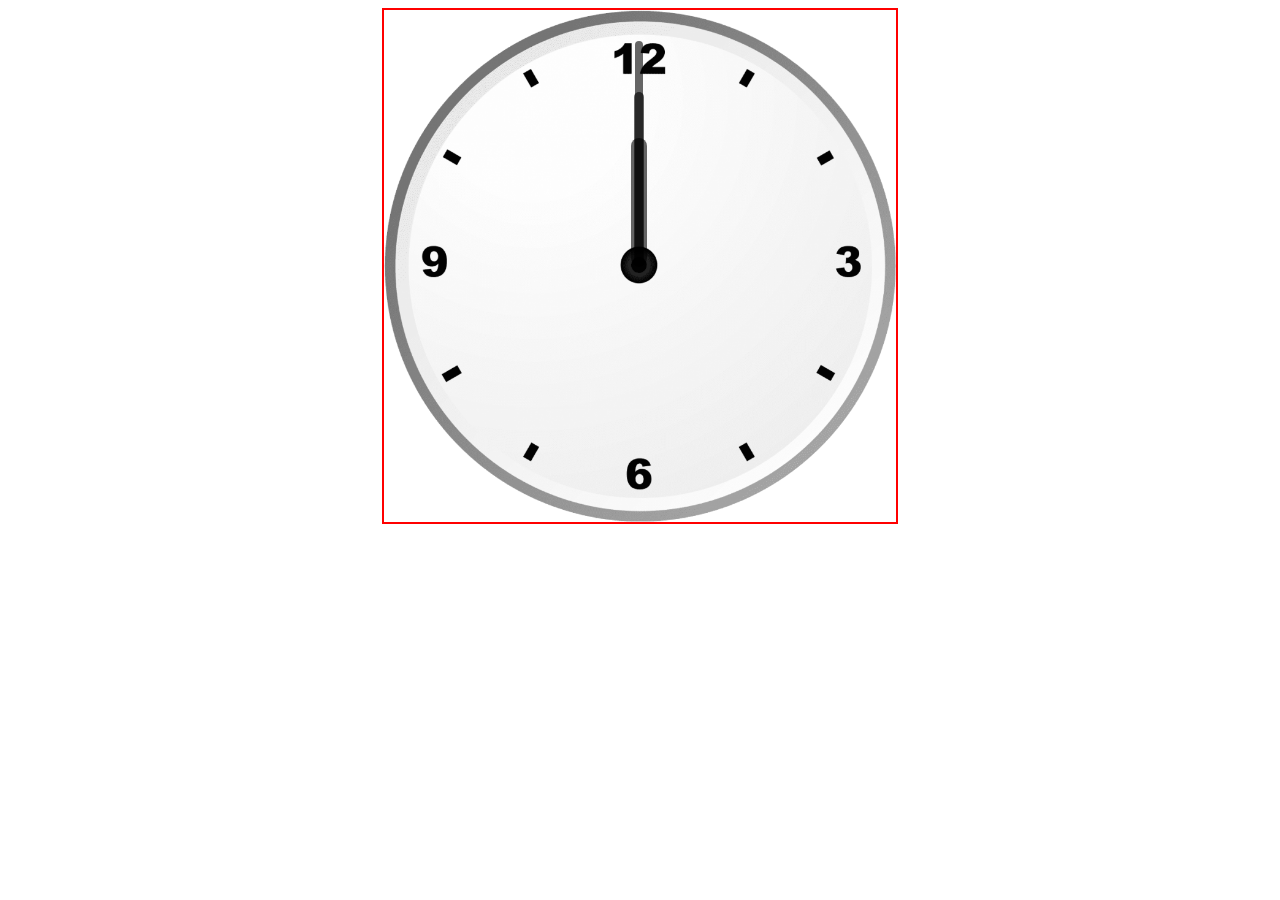
<file: Analog Clock/index.html>
<!DOCTYPE html>
<html lang="en">
<head>
    <meta charset="UTF-8">
    <!-- <meta http-equiv="X-UA-Compatible" content="IE=edge"> -->
    <meta name="viewport" content="width=device-width, initial-scale=1.0">
    <title>Analog Clock</title>
    <script src="script.js" defer></script>
    <link rel="stylesheet" href="style.css">

</head>
<body>
    <div id="container">
        <div id="hour"></div>
        <div id="minute"></div>
        <div id="second"></div>
    </div>
</body>
</html>
</file>
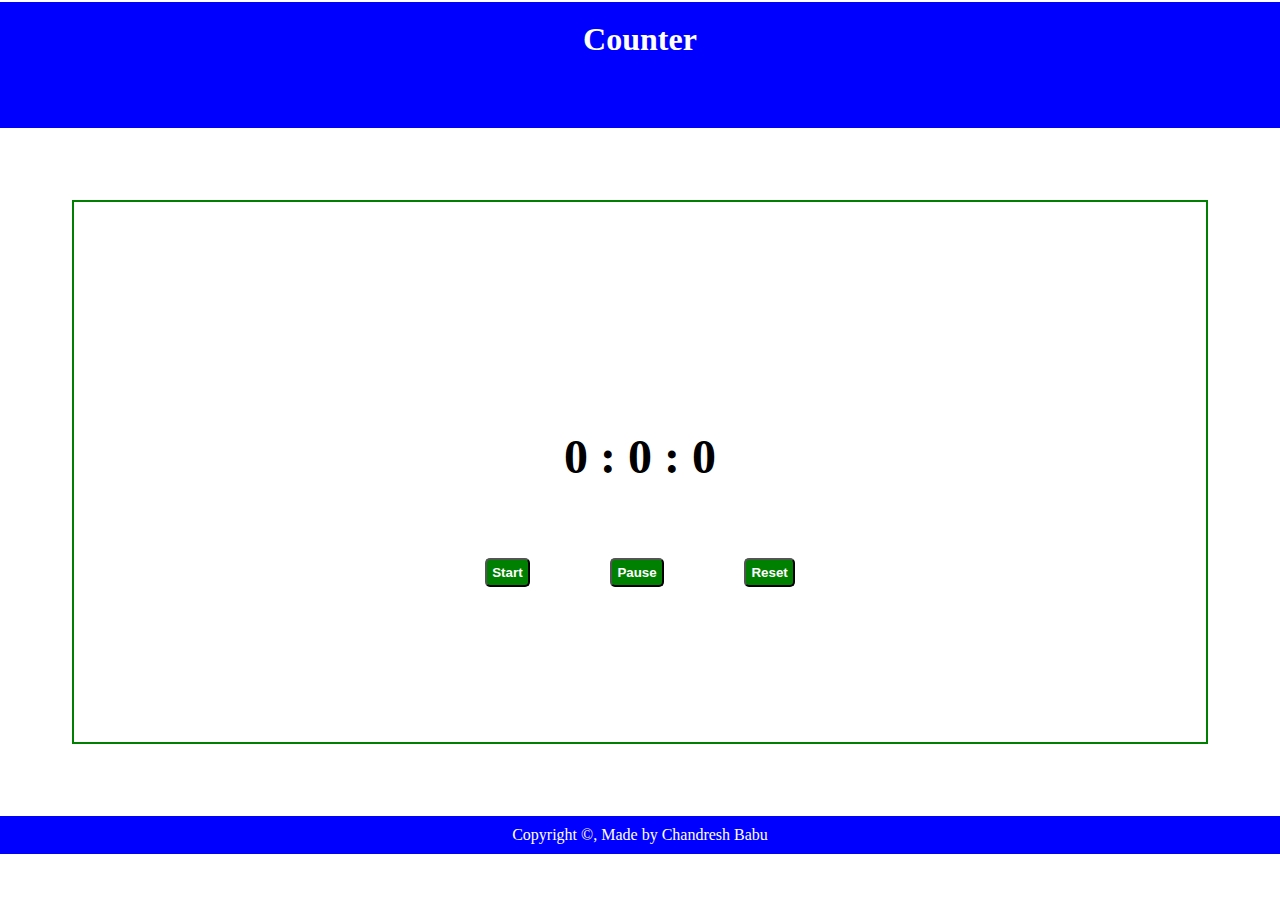
<file: Stop watch/index.html>
<!DOCTYPE html>
<html lang="en">

<head>
    <meta charset="UTF-8">
    <meta http-equiv="X-UA-Compatible" content="IE=edge">
    <meta name="viewport" content="width=device-width, initial-scale=1.0">
    <title>Stop Watch</title>
    <link rel="stylesheet" href="style.css">
    <script src="script.js"></script>
</head>

<body>
    <header>
        <div class="container">
            <h1>Counter</h1>
        </div>
    </header>
    <div class="main my-4">
        <div class="my-4 text-center">
            <p class="box" id="timer">0 : 0 : 0</p>
        </div>
        <div class="buttons">
            <button class="btn btn-primary mx-2" onclick="start()">Start</button>
            <button class="btn btn-primary mx-2" onclick="pause()">Pause</button>
            <button class="btn btn-primary mx-2" onclick="reset()">Reset</button>
        </div>
    </div>


    <footer>
        <p class="text-center">Copyright &copy, Made by Chandresh Babu</p>
    </footer>
</body>

</html>
</file>
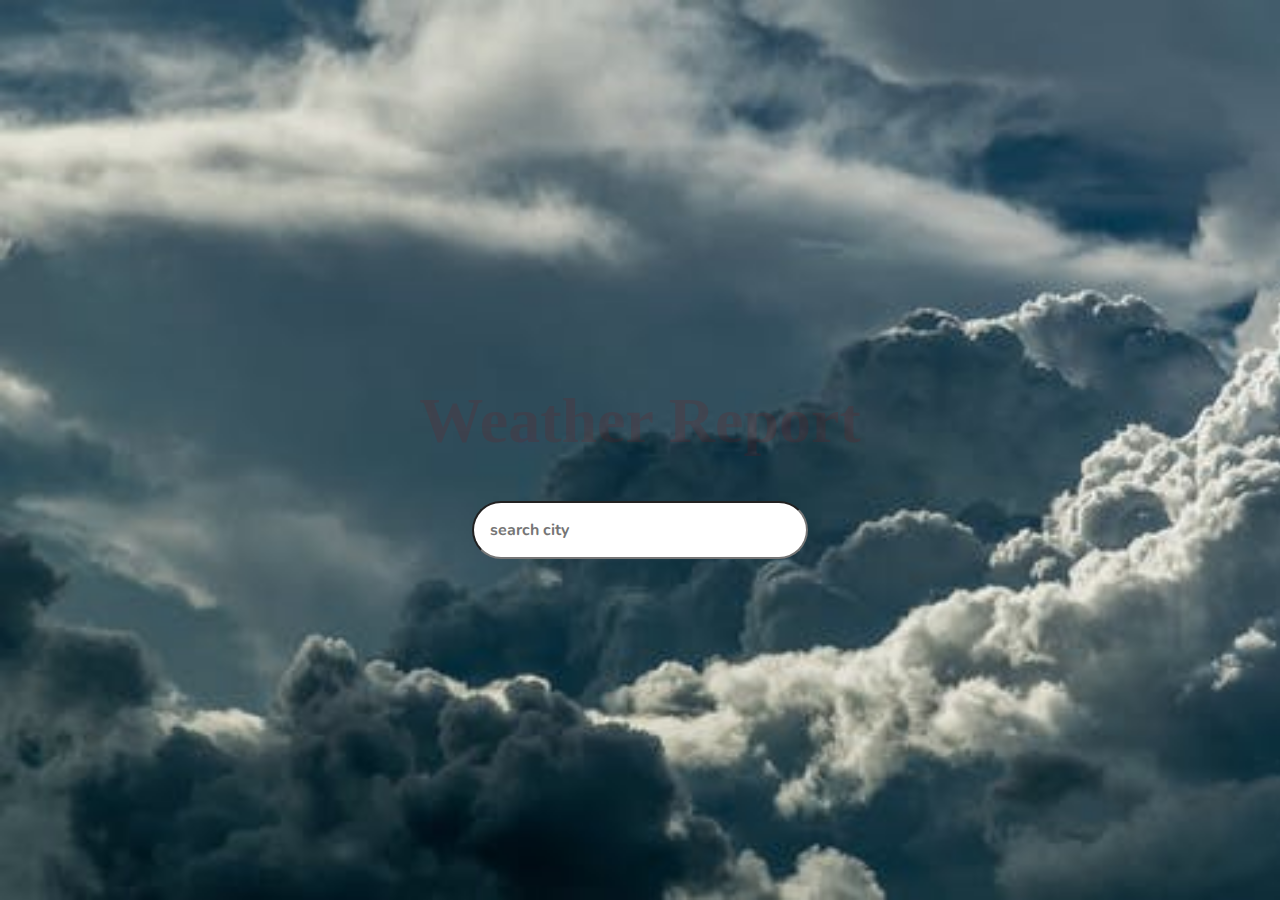
<file: Weather-App/index.html>
<!DOCTYPE html>
<html lang="en">

<head>
    <meta charset="UTF-8">
    <meta http-equiv="X-UA-Compatible" content="IE=edge">
    <meta name="viewport" content="width=device-width, initial-scale=1.0">
    <title>Weather !</title>
    <link rel="stylesheet" href="style.css">
    <script src="script.js" defer></script>
</head>

<body>
    <div class="container">
        <h1>Weather Report</h1>
    </div>
    <form id="form">
        <input type="text" id="search" placeholder="search city" autocomplete="off"/>
    </form>
    <main id="main"></main>
</body>

</html>
</file>
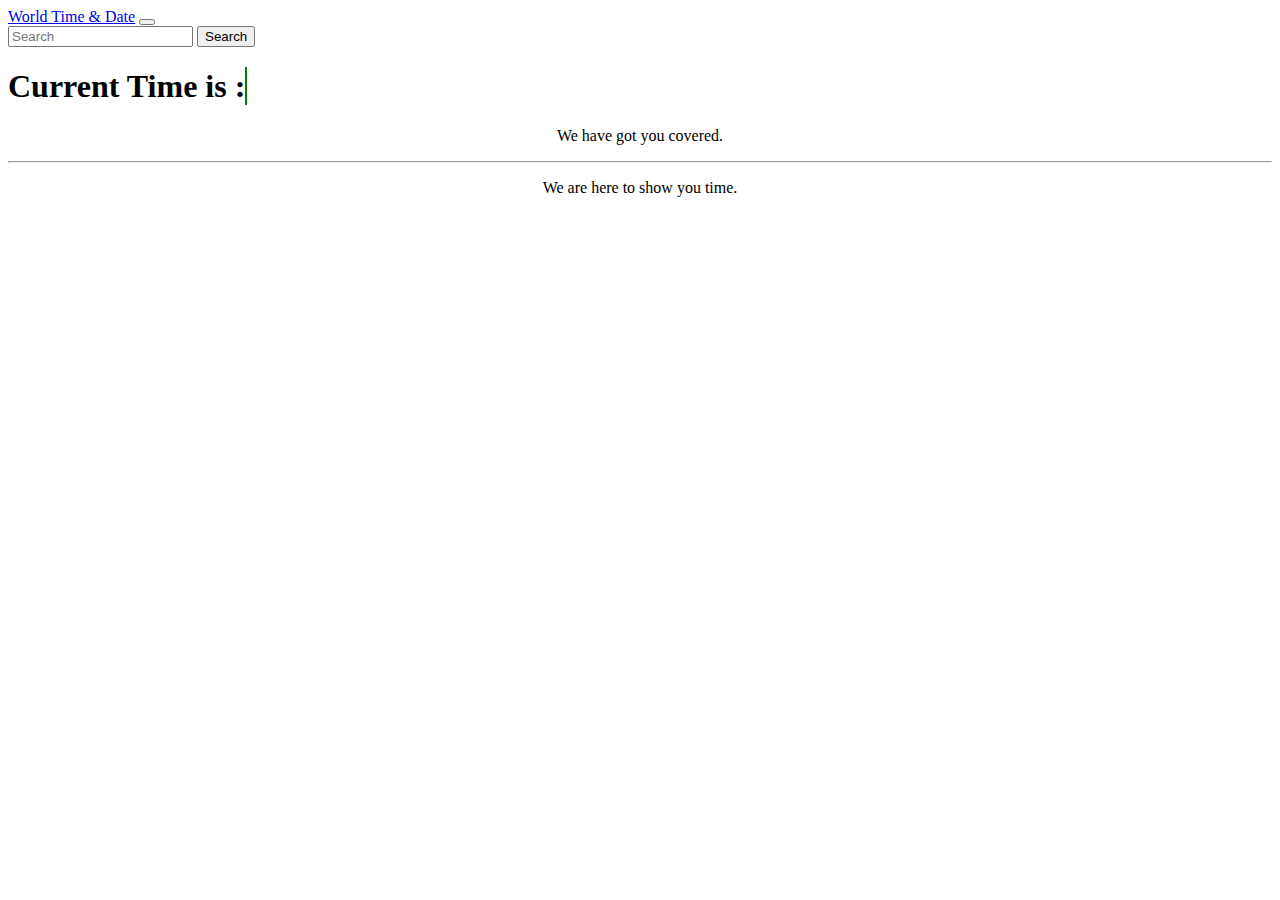
<file: Digital Clock/clock.html>
<!doctype html>
<html lang="en">

<head>
  <!-- Required meta tags -->
  <meta charset="utf-8">
  <meta name="viewport" content="width=device-width, initial-scale=1">

  <!-- Bootstrap CSS -->
  <link href="https://cdn.jsdelivr.net/npm/bootstrap@5.1.0/dist/css/bootstrap.min.css" rel="stylesheet"
    integrity="sha384-KyZXEAg3QhqLMpG8r+8fhAXLRk2vvoC2f3B09zVXn8CA5QIVfZOJ3BCsw2P0p/We" crossorigin="anonymous">

  <title>World Clock!</title>
  <style>
    #time {
      color: red;
      font-weight: bolder;
      border: 1px solid green;
      /* text-rendering: geometricPrecision; */
      /* text-decoration-style: dashed; */
    }

    p {
      display: flex;
      justify-content: center;
    }
  </style>
  <script>
    let a;
    let date;
    let time;
    setInterval(() => {
      a = new Date();
      date = a.toLocaleDateString();
      time = a.getHours() + ":" + a.getMinutes() + ":" + a.getSeconds();
      document.getElementById('time').innerHTML = time + " on " + date;
    }, 1000);
  </script>
</head>

<body>
  <nav class="navbar navbar-expand-lg navbar-dark bg-dark">
    <div class="container-fluid">
      <a class="navbar-brand" id="first" href="#">World Time & Date</a>
      <button class="navbar-toggler" type="button" data-bs-toggle="collapse" data-bs-target="#navbarSupportedContent"
        aria-controls="navbarSupportedContent" aria-expanded="false" aria-label="Toggle navigation">
        <span class="navbar-toggler-icon"></span>
      </button>
      <form class="d-flex">
        <input class="form-control me-2" type="search" placeholder="Search" aria-label="Search">
        <button class="btn btn-outline-success" type="submit">Search</button>
      </form>
    </div>
    </div>
  </nav>

  <div class="container my-4">
    <div class="jumbotron">
      <h1 class="display-4">Current Time is : <span id="time"></span></h1>
      <p class="lead my-4">We have got you covered.</p>
      <hr class="my-4">
      <p class="my-2"> We are here to show you time.</p>
    </div>
  </div>

  <!-- Optional JavaScript; choose one of the two! -->

  <!-- Option 1: Bootstrap Bundle with Popper -->
  <script src="https://cdn.jsdelivr.net/npm/bootstrap@5.1.0/dist/js/bootstrap.bundle.min.js"
    integrity="sha384-U1DAWAznBHeqEIlVSCgzq+c9gqGAJn5c/t99JyeKa9xxaYpSvHU5awsuZVVFIhvj"
    crossorigin="anonymous"></script>


  <!-- Option 2: Separate Popper and Bootstrap JS -->
  <!--
    <script src="https://cdn.jsdelivr.net/npm/@popperjs/core@2.9.3/dist/umd/popper.min.js" integrity="sha384-eMNCOe7tC1doHpGoWe/6oMVemdAVTMs2xqW4mwXrXsW0L84Iytr2wi5v2QjrP/xp" crossorigin="anonymous"></script>
    <script src="https://cdn.jsdelivr.net/npm/bootstrap@5.1.0/dist/js/bootstrap.min.js" integrity="sha384-cn7l7gDp0eyniUwwAZgrzD06kc/tftFf19TOAs2zVinnD/C7E91j9yyk5//jjpt/" crossorigin="anonymous"></script>
    -->
</body>

</html>
</file>
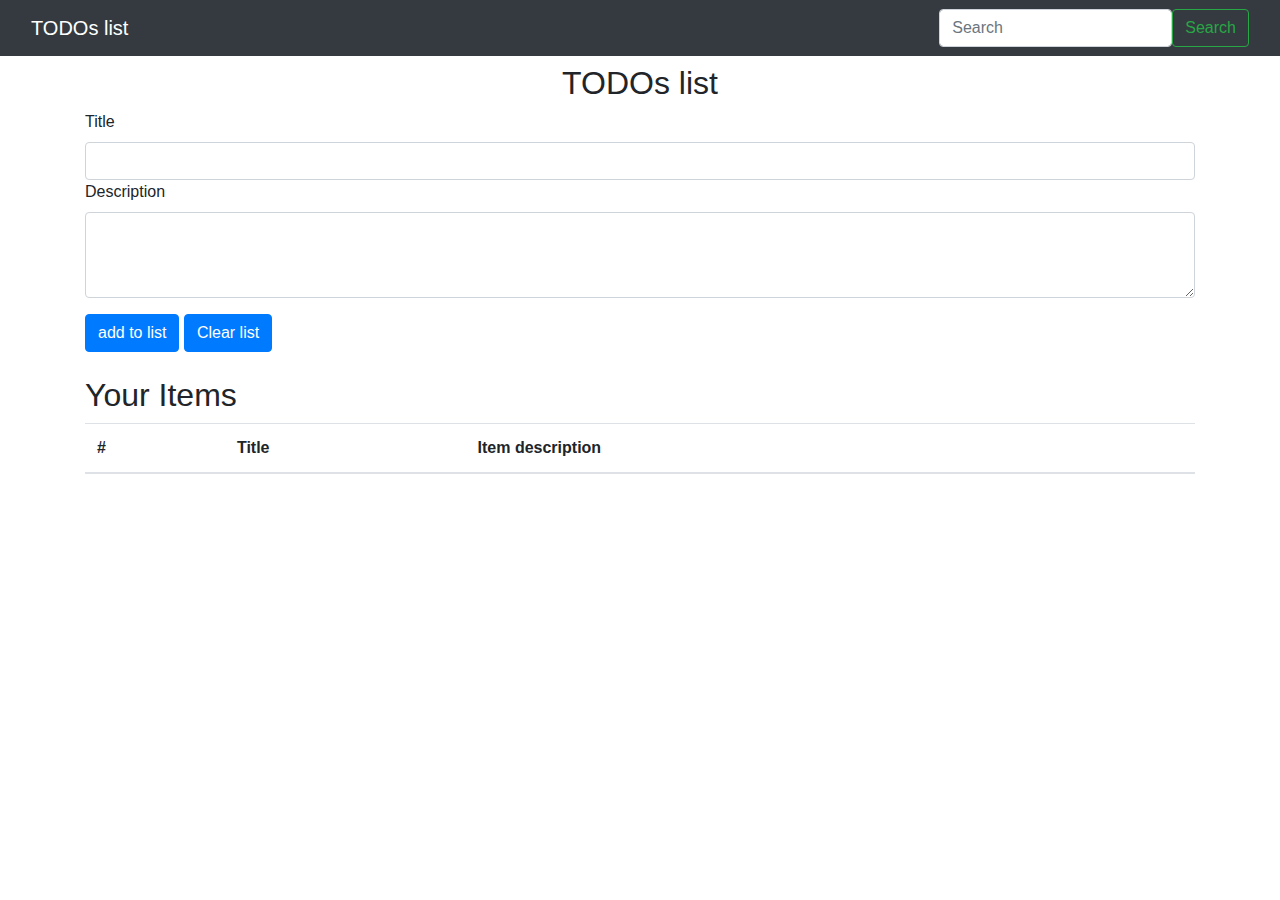
<file: TODOs/ToDoList.html>
<!doctype html>
<html lang="en">

<head>
    <!-- Required meta tags -->
    <meta charset="utf-8">
    <meta name="viewport" content="width=device-width, initial-scale=1">

    <!-- Bootstrap CSS -->
    <link rel="stylesheet" href="https://stackpath.bootstrapcdn.com/bootstrap/4.4.1/css/bootstrap.min.css"
        integrity="sha384-Vkoo8x4CGsO3+Hhxv8T/Q5PaXtkKtu6ug5TOeNV6gBiFeWPGFN9MuhOf23Q9Ifjh" crossorigin="anonymous">

    <title>TODOs List</title>

</head>

<body>
    <nav class="navbar navbar-expand-lg navbar-dark bg-dark">
        <div class="container-fluid">
            <a class="navbar-brand" id="first" href="#">TODOs list</a>
            <button class="navbar-toggler" type="button" data-bs-toggle="collapse"
                data-bs-target="#navbarSupportedContent" aria-controls="navbarSupportedContent" aria-expanded="false"
                aria-label="Toggle navigation">
                <span class="navbar-toggler-icon"></span>
            </button>
            <form class="d-flex">
                <input class="form-control me-2" type="search" placeholder="Search" aria-label="Search">
                <button class="btn btn-outline-success" type="submit">Search</button>
            </form>
        </div>
        </div>
    </nav>
    <h2 class="text-center my-2">TODOs list</h2>

    <div class="container">

        <div class="mb-3">
            <label for="title">Title</label>
            <input type="text" class="form-control" id="title" aria-describedby="emailHelp">
            <div class="mb-3">
                <label for="description" class="form-label">Description</label>
                <textarea class="form-control" id="description" rows="3"></textarea>
            </div>
            <button type="submit" class="btn btn-primary" id="add" onclick="getupdate()">add to list</button>
            <button class="btn btn-primary" id="clr" onclick="clrsr()">Clear list</button>
            <div class="items my-4">
                <h2>Your Items</h2>
                <table class="table">
                    <thead>
                        <tr>
                            <th scope="col">#</th>
                            <th scope="col">Title</th>
                            <th scope="col">Item description</th>
                            <th scope="col"></th>
                        </tr>
                    </thead>
                    <tbody id="tablebody">
                        <!-- <tr>
                        <th scope="row">1</th>
                        <td>coffee</td>
                        <td>you need coffee as you want to wake til late night</td>
                        <td><button class="btn btn-primary">Delete item</button></td>
                      </tr>
                    </tbody> -->
                </table>
            </div>
        </div>

        <!-- Optional JavaScript; choose one of the two! -->

        <!-- Option 1: Bootstrap Bundle with Popper -->
        <!-- <script src="https://cdn.jsdelivr.net/npm/bootstrap@5.1.0/dist/js/bootstrap.bundle.min.js"
            integrity="sha384-U1DAWAznBHeqEIlVSCgzq+c9gqGAJn5c/t99JyeKa9xxaYpSvHU5awsuZVVFIhvj"
            crossorigin="anonymous"></script> -->
        <script src="https://code.jquery.com/jquery-3.4.1.slim.min.js"
            integrity="sha384-J6qa4849blE2+poT4WnyKhv5vZF5SrPo0iEjwBvKU7imGFAV0wwj1yYfoRSJoZ+n"
            crossorigin="anonymous"></script>
        <script src="https://cdn.jsdelivr.net/npm/popper.js@1.16.0/dist/umd/popper.min.js"
            integrity="sha384-Q6E9RHvbIyZFJoft+2mJbHaEWldlvI9IOYy5n3zV9zzTtmI3UksdQRVvoxMfooAo"
            crossorigin="anonymous"></script>
        <script src="https://stackpath.bootstrapcdn.com/bootstrap/4.4.1/js/bootstrap.min.js"
            integrity="sha384-wfSDF2E50Y2D1uUdj0O3uMBJnjuUD4Ih7YwaYd1iqfktj0Uod8GCExl3Og8ifwB6"
            crossorigin="anonymous"></script>

        <!-- Option 2: Separate Popper and Bootstrap JS -->
        <!--
    <script src="https://cdn.jsdelivr.net/npm/@popperjs/core@2.9.3/dist/umd/popper.min.js" integrity="sha384-eMNCOe7tC1doHpGoWe/6oMVemdAVTMs2xqW4mwXrXsW0L84Iytr2wi5v2QjrP/xp" crossorigin="anonymous"></script>
    <script src="https://cdn.jsdelivr.net/npm/bootstrap@5.1.0/dist/js/bootstrap.min.js" integrity="sha384-cn7l7gDp0eyniUwwAZgrzD06kc/tftFf19TOAs2zVinnD/C7E91j9yyk5//jjpt/" crossorigin="anonymous"></script>
        -->
        <script>

            function getupdate() {
                console.log("updating list...")
                let tit = document.getElementById('title').value;
                let des = document.getElementById('description').value;
                if (localStorage.getItem('itemjson') == null) {
                    itemjsonarray = [];
                    itemjsonarray.push([tit, des]);
                    localStorage.setItem('itemjson', JSON.stringify(itemjsonarray));
                }
                else {
                    itemjsonarraystr = localStorage.getItem('itemjson');
                    itemjsonarray = JSON.parse(itemjsonarraystr);
                    itemjsonarray.push([tit, des]);
                    localStorage.setItem('itemjson', JSON.stringify(itemjsonarray));
                }
                update();
                document.getElementById('title').value = null;
                document.getElementById('description').value = null;
            }

            function update() {
                if (localStorage.getItem('itemjson') == null) {
                    itemjsonarray = [];
                    localStorage.setItem('itemjson', JSON.stringify(itemjsonarray));
                }
                else {
                    itemjsonarraystr = localStorage.getItem('itemjson');
                    itemjsonarray = JSON.parse(itemjsonarraystr);
                }
                let tablebody = document.getElementById('tablebody');
                let str = "";
                itemjsonarray.forEach((element, index) => {
                    str += `<tr>
                        <th scope="row">${index + 1}</th>
                        <td>${element[0]}</td>
                        <td>${element[1]}</td>
                        <td><button class="btn btn-primary" onclick="deleted(${index})">Delete item</button></td>
                      </tr>`;
                });
                tablebody.innerHTML = str;
            }

            // add = document.getElementById('add');
            // add.addEventListener("click",getupdate);
            // getupdate();

            function deleted(itemIndex) {
                console.log("Delete", itemIndex);
                itemjsonarraystr = localStorage.getItem('itemjson');
                itemjsonarray = JSON.parse(itemjsonarraystr);
                itemjsonarray.splice(itemIndex, 1);
                localStorage.setItem('itemjson', JSON.stringify(itemjsonarray));
                update();
            }
            function clrsr() {
                console.log("clearing list...")
                localStorage.clear();
                update();
            }



        </script>

</body>

</html>
</file>
<file: Analog Clock/style.css>
#container{
    position: relative;
    height: 40vw;
    width: 40vw;
    background: url(clock.png) no-repeat;
    margin: auto;
    border: 2px solid red;
    background-size: 100%;
    /* margin-top: 10vh; */
}
#hour, #minute, #second{
    background-color: black;
    position: absolute;
    border-radius: 10px;
    opacity: 60%;
    transform-origin: bottom;
}

#hour{
    height: 25%;
    width: 3%;
    top: 24.99%;
    left: 48.32%;
}
#minute{
    height: 34%;
    width: 2%;
    top: 16.1%;
    left: 48.82%;
   
}
#second{
    height: 44%;
    width: 1.5%;
    top: 6.1%;
    left: 49.1%;
}
</file>
<file: Stop watch/style.css>
*{
    margin: 1px 0;
    padding: 0;
}
.container{
    display: flex;
    justify-content: center;
    height: 10vh;
    background-color: blue;
    color: white;
    padding: 2vh;
}
.my-4{
    margin: 8vh;
}
.main{
    min-height: 60vh;
    border: 2px solid green;
    display: flex;
    justify-content: center;
    align-items: center;
    flex-direction: column;
}
footer{
    background-color: blue;
    color: white;
    /* height: 5vh; */
    padding: 1vh 0;
}
.text-center{
    text-align: center;
    
}
.mx-2{
    margin: 0 3vw;
}
.btn-primary{
    background-color: green;
    color: white;
    font-weight: 800;
}
.btn{
    border-radius: 5px;
    padding: 5px;
}
.box{
    display: flex;
    justify-content: center;
    font-weight: bolder;
    /* font-size: 40%; */
    font-size: 3em;
}
</file>
<file: Weather-App/style.css>
@import url('https://fonts.googleapis.com/css2?family=Nunito:wght@300&display=swap');
body{
    display: flex;
    align-items: center;
    justify-content: center;
    flex-direction: column;
    background-image: url('back.jpeg');
    background-repeat: no-repeat;
    background-size: cover;
    margin: 0;
    min-height: 100vh;
}
.container{
    opacity: 15%;
    color: rgb(143, 14, 14);
    
}
.container h1{
    font-size: 4rem;
}
input{
    min-width: 300px;
    background-color: #fff;
    padding: 1rem;
    font-size: 1rem;
    font-family: 'Nunito', sans-serif;
    font-weight: bold;
    border-radius: 40px;
    box-shadow: black;
}
.wether{
    font-size: 2rem;
    text-align: center;
}
.wether h2{
    display: flex;
    align-items: center;
    margin-bottom: 0;
}
</file>
